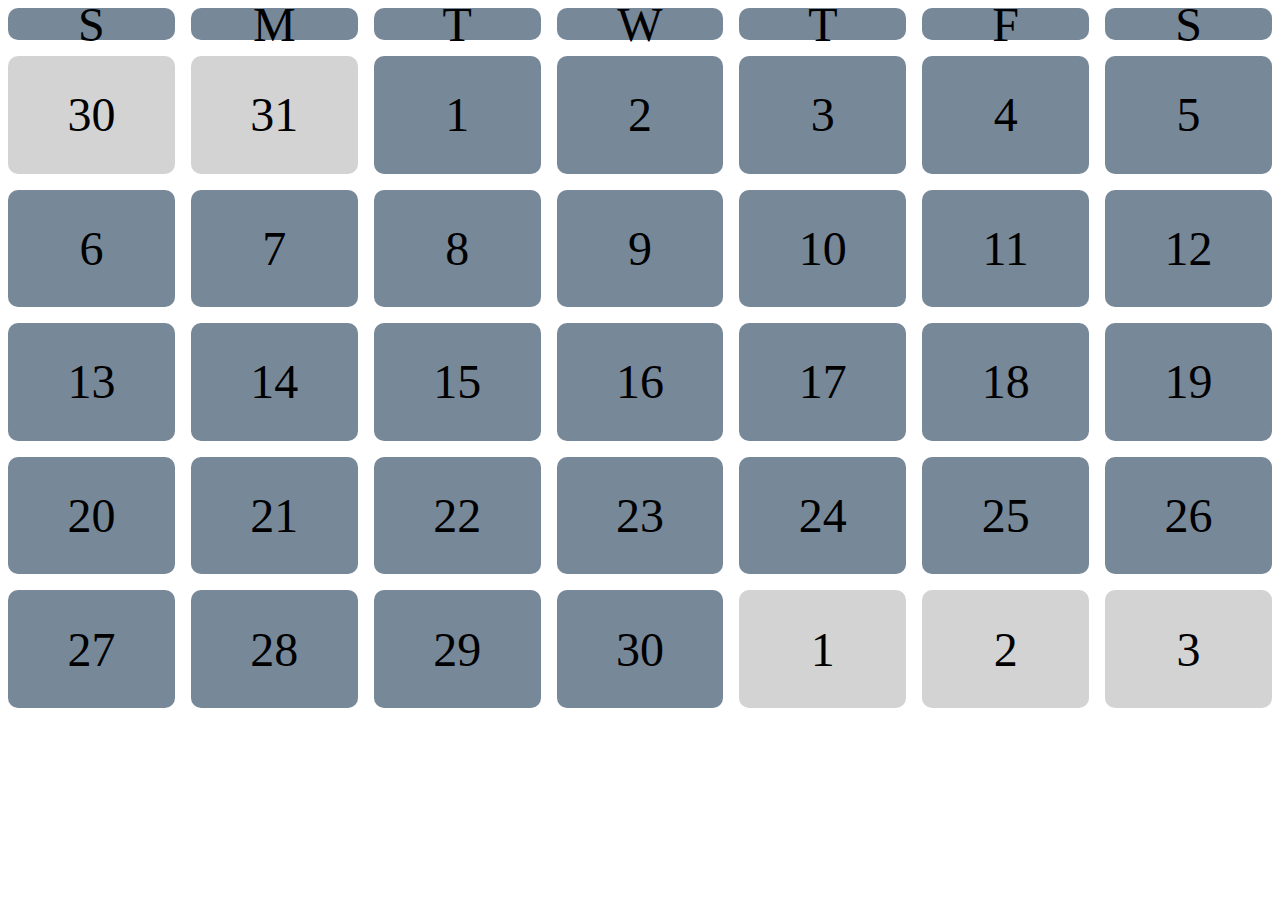
<file: calender.html>
<!-- Combine FLEX-BOX and DRID -->
<!DOCTYPE html>
<html lang="en">

<head>
    <meta charset="UTF-8">
    <meta http-equiv="X-UA-Compatible" content="IE=edge">
    <meta name="viewport" content="width=device-width, initial-scale=1.0">
    <title>Document</title>
    <style>
        .calender {
            height: 700px;
            display: grid;
            grid-template-columns: repeat(7, 1fr);
            grid-template-rows: 2em repeat(5, 1fr);
            grid-gap: 1em;

        }

        .date,
        .day {
            background-color: lightslategray;
            font-size: 3em;
            display: flex;
            justify-content: center;
            align-items: center;
            border-radius: 10px;
        }

        .other-month {
            background-color: lightgray;
        }
    </style>
</head>

<body>
    <div class="calender">
        <div class="day">S</div>
        <div class="day">M</div>
        <div class="day">T</div>
        <div class="day">W</div>
        <div class="day">T</div>
        <div class="day">F</div>
        <div class="day">S</div>
        <div class="date other-month">30</div>
        <div class="date other-month">31</div>
        <div class="date">1</div>
        <div class="date">2</div>
        <div class="date">3</div>
        <div class="date">4</div>
        <div class="date">5</div>
        <div class="date">6</div>
        <div class="date">7</div>
        <div class="date">8</div>
        <div class="date">9</div>
        <div class="date">10</div>
        <div class="date">11</div>
        <div class="date">12</div>
        <div class="date">13</div>
        <div class="date">14</div>
        <div class="date">15</div>
        <div class="date">16</div>
        <div class="date">17</div>
        <div class="date">18</div>
        <div class="date">19</div>
        <div class="date">20</div>
        <div class="date">21</div>
        <div class="date">22</div>
        <div class="date">23</div>
        <div class="date">24</div>
        <div class="date">25</div>
        <div class="date">26</div>
        <div class="date">27</div>
        <div class="date">28</div>
        <div class="date">29</div>
        <div class="date">30</div>
        <div class="date other-month">1</div>
        <div class="date other-month">2</div>
        <div class="date other-month">3</div>
    </div>
</body>

</html>
</file>
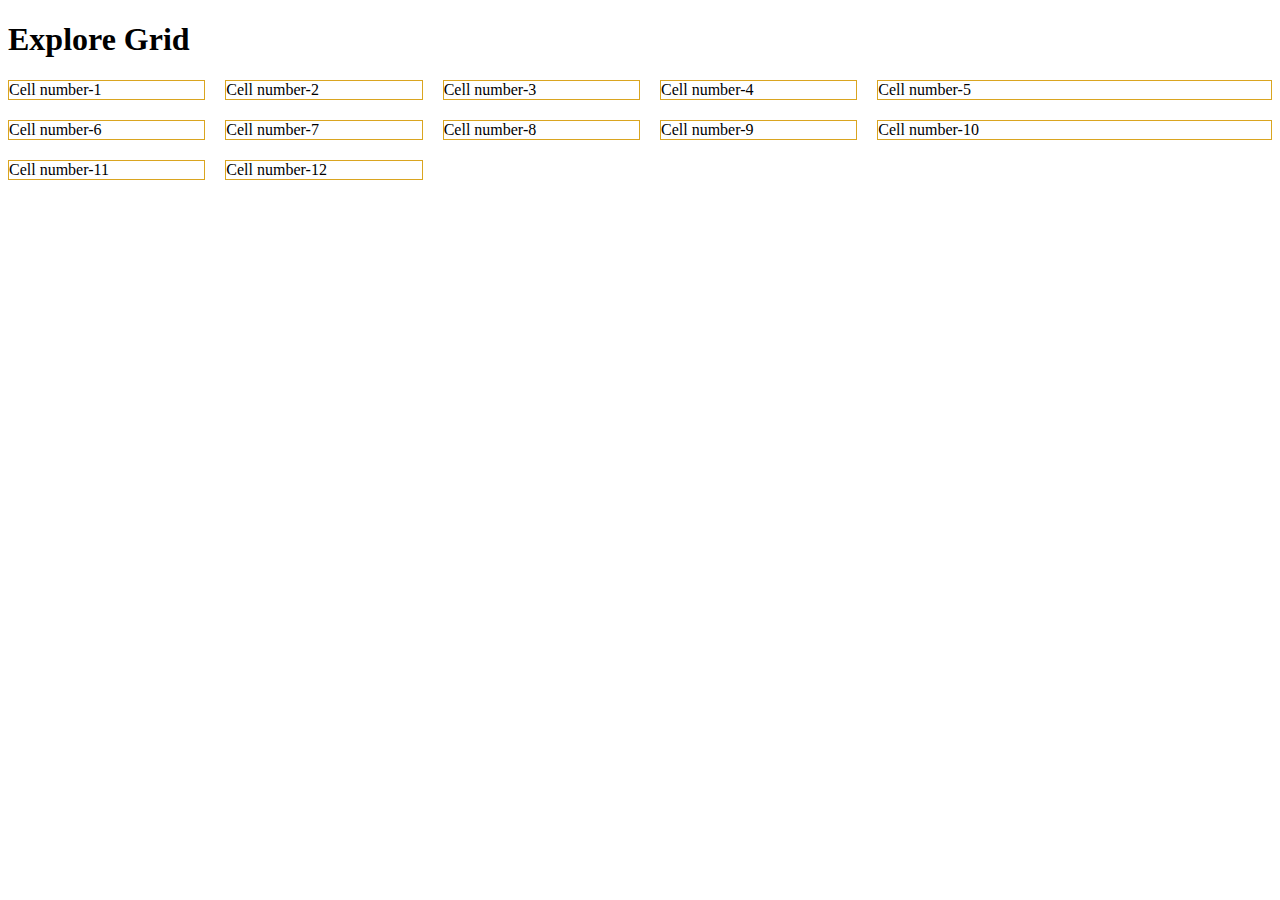
<file: index1.html>
<!DOCTYPE html>
<html lang="en">

<head>
    <meta charset="UTF-8">
    <meta http-equiv="X-UA-Compatible" content="IE=edge">
    <meta name="viewport" content="width=device-width, initial-scale=1.0">
    <title>Document</title>
    <style>
        .grid-container {
            display: grid;
            /* grid-template-columns: 200px 200px 200px; */
            /* grid-template-columns: repeat(4, 200px); */
            grid-template-columns: repeat(4, 1fr) 2fr;
            grid-gap: 20px;
        }

        .grid-cell {
            border: 1px solid goldenrod;
        }
    </style>
</head>

<body>
    <h1>Explore Grid</h1>
    <div class="grid-container">
        <div class="grid-cell">Cell number-1</div>
        <div class="grid-cell">Cell number-2</div>
        <div class="grid-cell">Cell number-3</div>
        <div class="grid-cell">Cell number-4</div>
        <div class="grid-cell">Cell number-5</div>
        <div class="grid-cell">Cell number-6</div>
        <div class="grid-cell">Cell number-7</div>
        <div class="grid-cell">Cell number-8</div>
        <div class="grid-cell">Cell number-9</div>
        <div class="grid-cell">Cell number-10</div>
        <div class="grid-cell">Cell number-11</div>
        <div class="grid-cell">Cell number-12</div>
    </div>
</body>

</html>
</file>
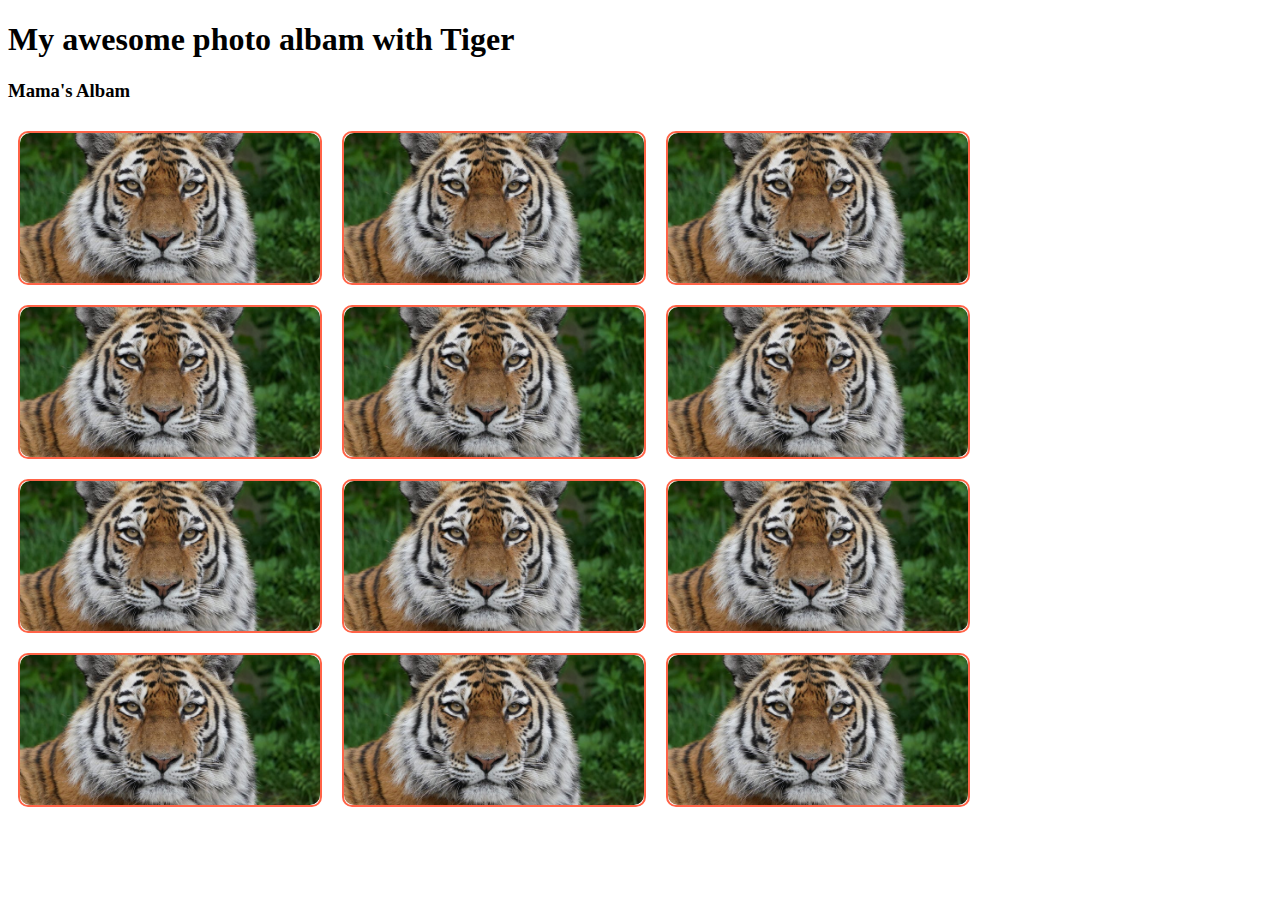
<file: photo_albam.html>
<!DOCTYPE html>
<html lang="en">

<head>
    <meta charset="UTF-8">
    <meta http-equiv="X-UA-Compatible" content="IE=edge">
    <meta name="viewport" content="width=device-width, initial-scale=1.0">
    <title>Photo Albam</title>
    <style>
        .tiger-albam {
            display: flex;
            flex-wrap: wrap;
        }

        .photo-frame {
            width: 300px;
            height: 150px;
            border: 2px solid tomato;
            position: relative;
            margin: 10px;
            border-radius: 10px;
            overflow: hidden;
        }

        .photo img {
            width: 100%;
            border-radius: 10px;
        }

        .photo-details {
            display: none;
            position: absolute;
            width: 300px;
            top: 0;
        }

        .photo-details h3 {
            background-color: black;
            color: white;
            text-align: center;
        }

        .photo-details p {
            color: white;
        }

        .photo-frame:hover .photo-details {
            display: block;
            background-color: rgba(147, 141, 135, 0.499);
        }

        .photo-frame:hover .photo {
            transform: scale(1.5) rotate(360deg);
            transition: 2s;
        }
    </style>
</head>

<body>
    <h1>My awesome photo albam with Tiger</h1>
    <section>
        <h3>Mama's Albam</h3>
        <div class="tiger-albam">
            <div class="photo-frame">
                <div class="photo">
                    <img src="R.jpeg" alt="">
                </div>
                <div class="photo-details">
                    <h3>Candid</h3>
                    <p>Lorem ipsum dolor sit amet, consectetur adipisicing elit. Optio, minus. Possimus cumque aliquam
                        enim eaque eum temporibus, amet, delectus eius in veritatis doloremque sapiente vitae odit ut
                        cum rerum assumenda!</p>
                </div>
            </div>
            <div class="photo-frame">
                <div class="photo">
                    <img src="R.jpeg" alt="">
                </div>
                <div class="photo-details">
                    <h3>Candid</h3>
                    <p>Lorem ipsum dolor sit amet, consectetur adipisicing elit. Optio, minus. Possimus cumque aliquam
                        enim eaque eum temporibus, amet, delectus eius in veritatis doloremque sapiente vitae odit ut
                        cum rerum assumenda!</p>
                </div>
            </div>
            <div class="photo-frame">
                <div class="photo">
                    <img src="R.jpeg" alt="">
                </div>
                <div class="photo-details">
                    <h3>Candid</h3>
                    <p>Lorem ipsum dolor sit amet, consectetur adipisicing elit. Optio, minus. Possimus cumque aliquam
                        enim eaque eum temporibus, amet, delectus eius in veritatis doloremque sapiente vitae odit ut
                        cum rerum assumenda!</p>
                </div>
            </div>
            <div class="photo-frame">
                <div class="photo">
                    <img src="R.jpeg" alt="">
                </div>
                <div class="photo-details">
                    <h3>Candid</h3>
                    <p>Lorem ipsum dolor sit amet, consectetur adipisicing elit. Optio, minus. Possimus cumque aliquam
                        enim eaque eum temporibus, amet, delectus eius in veritatis doloremque sapiente vitae odit ut
                        cum rerum assumenda!</p>
                </div>
            </div>
            <div class="photo-frame">
                <div class="photo">
                    <img src="R.jpeg" alt="">
                </div>
                <div class="photo-details">
                    <h3>Candid</h3>
                    <p>Lorem ipsum dolor sit amet, consectetur adipisicing elit. Optio, minus. Possimus cumque aliquam
                        enim eaque eum temporibus, amet, delectus eius in veritatis doloremque sapiente vitae odit ut
                        cum rerum assumenda!</p>
                </div>
            </div>
            <div class="photo-frame">
                <div class="photo">
                    <img src="R.jpeg" alt="">
                </div>
                <div class="photo-details">
                    <h3>Candid</h3>
                    <p>Lorem ipsum dolor sit amet, consectetur adipisicing elit. Optio, minus. Possimus cumque aliquam
                        enim eaque eum temporibus, amet, delectus eius in veritatis doloremque sapiente vitae odit ut
                        cum rerum assumenda!</p>
                </div>
            </div>
            <div class="photo-frame">
                <div class="photo">
                    <img src="R.jpeg" alt="">
                </div>
                <div class="photo-details">
                    <h3>Candid</h3>
                    <p>Lorem ipsum dolor sit amet, consectetur adipisicing elit. Optio, minus. Possimus cumque aliquam
                        enim eaque eum temporibus, amet, delectus eius in veritatis doloremque sapiente vitae odit ut
                        cum rerum assumenda!</p>
                </div>
            </div>
            <div class="photo-frame">
                <div class="photo">
                    <img src="R.jpeg" alt="">
                </div>
                <div class="photo-details">
                    <h3>Candid</h3>
                    <p>Lorem ipsum dolor sit amet, consectetur adipisicing elit. Optio, minus. Possimus cumque aliquam
                        enim eaque eum temporibus, amet, delectus eius in veritatis doloremque sapiente vitae odit ut
                        cum rerum assumenda!</p>
                </div>
            </div>
            <div class="photo-frame">
                <div class="photo">
                    <img src="R.jpeg" alt="">
                </div>
                <div class="photo-details">
                    <h3>Candid</h3>
                    <p>Lorem ipsum dolor sit amet, consectetur adipisicing elit. Optio, minus. Possimus cumque aliquam
                        enim eaque eum temporibus, amet, delectus eius in veritatis doloremque sapiente vitae odit ut
                        cum rerum assumenda!</p>
                </div>
            </div>
            <div class="photo-frame">
                <div class="photo">
                    <img src="R.jpeg" alt="">
                </div>
                <div class="photo-details">
                    <h3>Candid</h3>
                    <p>Lorem ipsum dolor sit amet, consectetur adipisicing elit. Optio, minus. Possimus cumque aliquam
                        enim eaque eum temporibus, amet, delectus eius in veritatis doloremque sapiente vitae odit ut
                        cum rerum assumenda!</p>
                </div>
            </div>
            <div class="photo-frame">
                <div class="photo">
                    <img src="R.jpeg" alt="">
                </div>
                <div class="photo-details">
                    <h3>Candid</h3>
                    <p>Lorem ipsum dolor sit amet, consectetur adipisicing elit. Optio, minus. Possimus cumque aliquam
                        enim eaque eum temporibus, amet, delectus eius in veritatis doloremque sapiente vitae odit ut
                        cum rerum assumenda!</p>
                </div>
            </div>
            <div class="photo-frame">
                <div class="photo">
                    <img src="R.jpeg" alt="">
                </div>
                <div class="photo-details">
                    <h3>Candid</h3>
                    <p>Lorem ipsum dolor sit amet, consectetur adipisicing elit. Optio, minus. Possimus cumque aliquam
                        enim eaque eum temporibus, amet, delectus eius in veritatis doloremque sapiente vitae odit ut
                        cum rerum assumenda!</p>
                </div>
            </div>
        </div>
    </section>
</body>

</html>
</file>
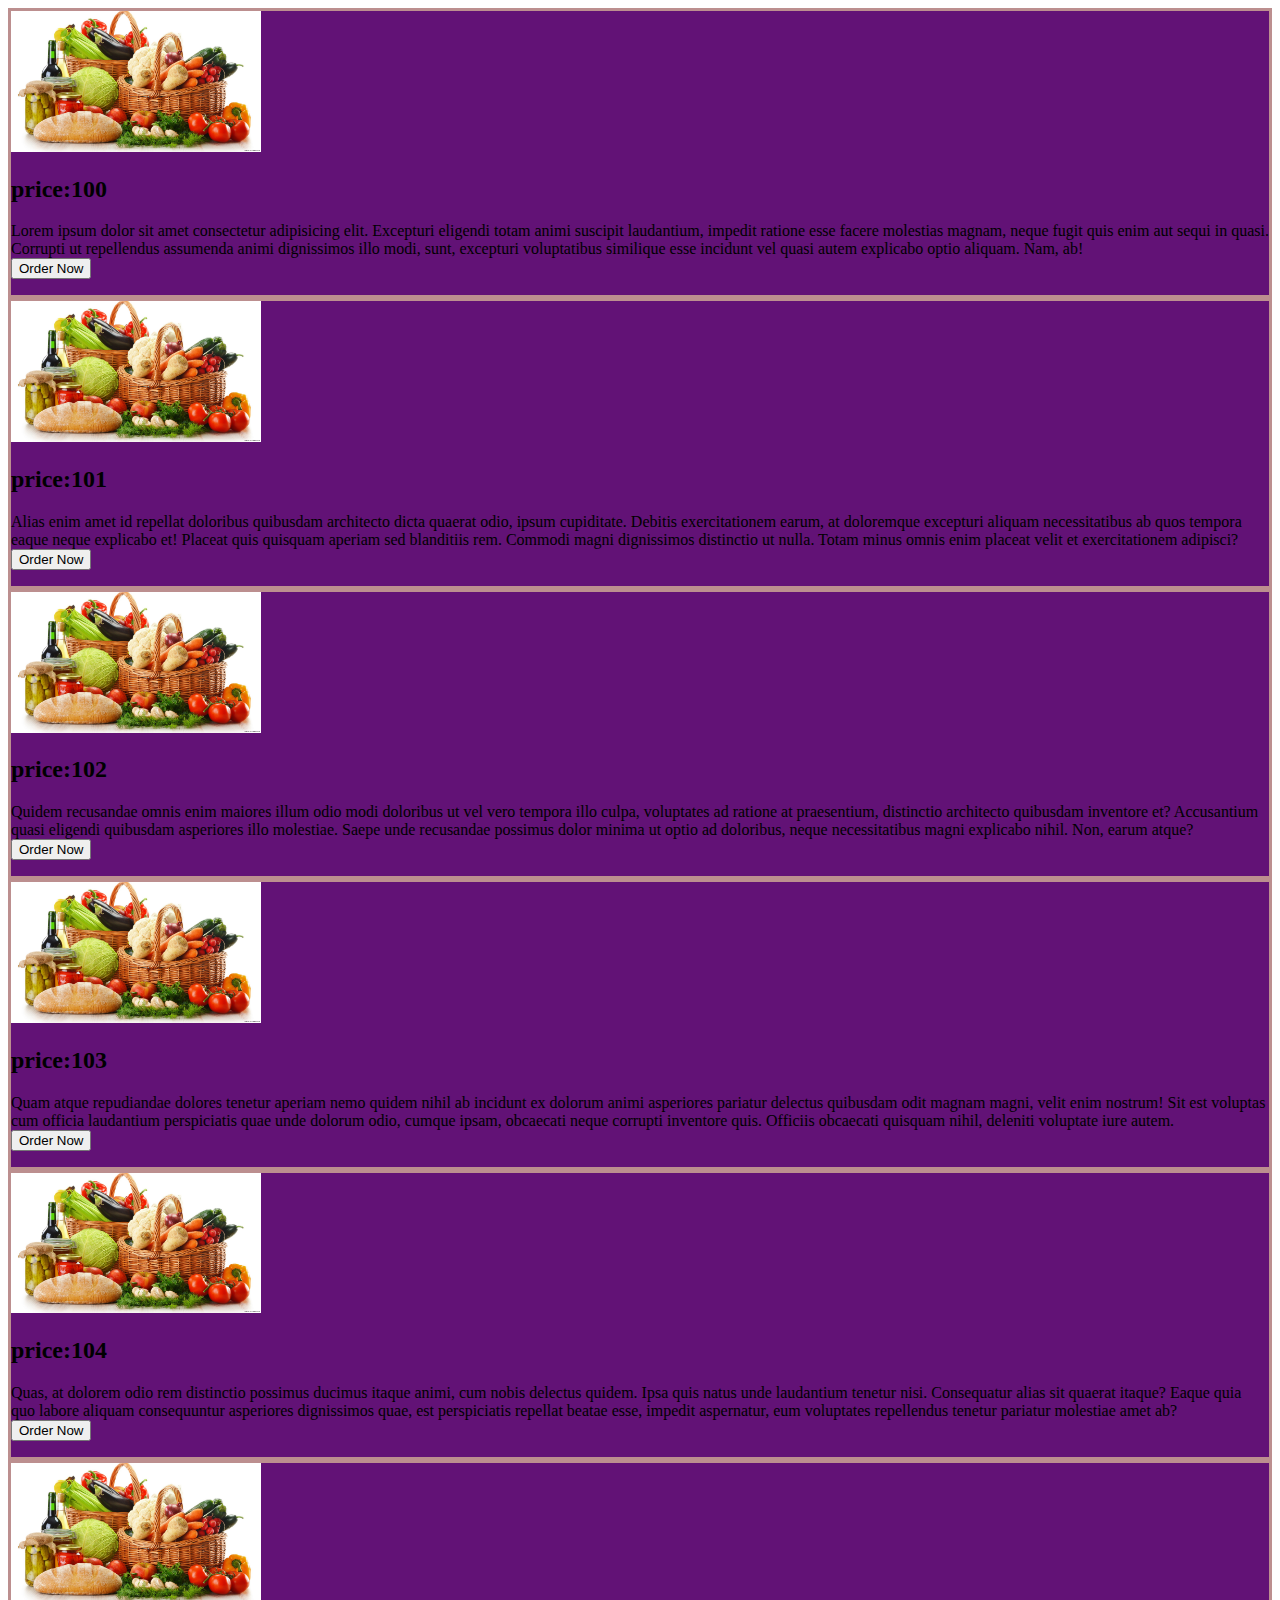
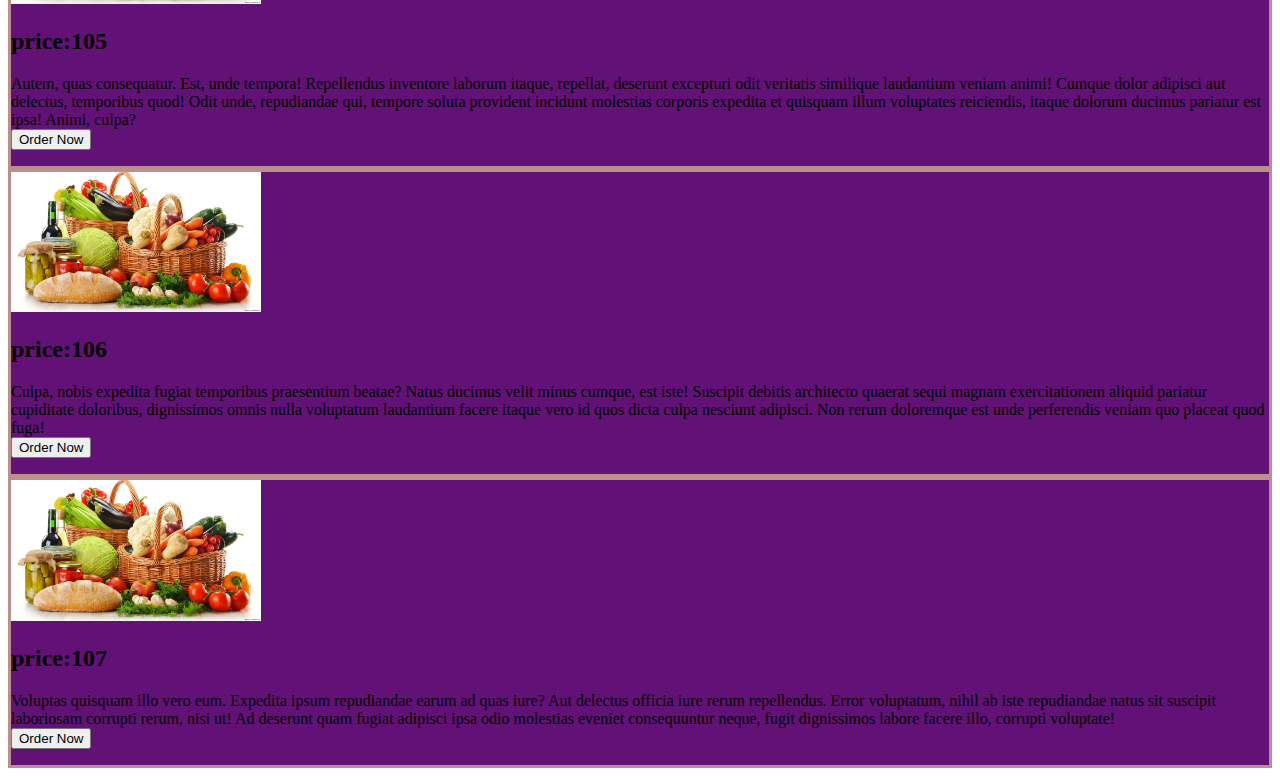
<file: responsive.html>
<!DOCTYPE html>
<html lang="en">

<head>
    <meta charset="UTF-8">
    <meta http-equiv="X-UA-Compatible" content="IE=edge">
    <meta name="viewport" content="width=device-width, initial-scale=1.0">
    <title>We are Responsible</title>
    <style>
        .menu-container {
            display: flex;
            flex-wrap: wrap;
        }

        .food {
            border: 3px solid rosybrown;
        }

        .food img {
            width: 250px;
            /* text-align: justify; */
        }

        @media (max-width: 700px) {
            .food {
                background-color: aqua;
                margin-bottom: 20px;
            }

            .food img {
                position: relative;
                left: 25%;
            }

            h2 {
                text-align: center;
            }

            p {
                text-align: justify;
            }

            button {
                margin-left: 45%;
            }

            .menu-container {
                flex-direction: column;

            }
        }

        @media (min-width: 900px) {
            .food {
                background-color: rgb(98, 18, 118);
            }
        }
    </style>
</head>

<body>
    <div class="menu-container">
        <div class="food">
            <img src="OIP.jpeg" alt="">
            <h2>price:100</h2>
            <p>Lorem ipsum dolor sit amet consectetur adipisicing elit. Excepturi eligendi totam animi suscipit
                laudantium, impedit ratione esse facere molestias magnam, neque fugit quis enim aut sequi in quasi.
                Corrupti ut repellendus assumenda animi dignissimos illo modi, sunt, excepturi voluptatibus similique
                esse incidunt vel quasi autem explicabo optio aliquam. Nam, ab!<br><button>Order Now</button></p>
        </div>
        <div class="food">
            <img src="OIP.jpeg" alt="">
            <h2>price:101</h2>
            <p>Alias enim amet id repellat doloribus quibusdam architecto dicta quaerat odio, ipsum cupiditate. Debitis
                exercitationem earum, at doloremque excepturi aliquam necessitatibus ab quos tempora eaque neque
                explicabo et! Placeat quis quisquam aperiam sed blanditiis rem. Commodi magni dignissimos distinctio ut
                nulla. Totam minus omnis enim placeat velit et exercitationem adipisci?<br><button>Order Now</button>
            </p>
        </div>
        <div class="food">
            <img src="OIP.jpeg" alt="">
            <h2>price:102</h2>
            <p>Quidem recusandae omnis enim maiores illum odio modi doloribus ut vel vero tempora illo culpa, voluptates
                ad ratione at praesentium, distinctio architecto quibusdam inventore et? Accusantium quasi eligendi
                quibusdam asperiores illo molestiae. Saepe unde recusandae possimus dolor minima ut optio ad doloribus,
                neque necessitatibus magni explicabo nihil. Non, earum atque?<br><button>Order Now</button></p>
        </div>
        <div class="food">
            <img src="OIP.jpeg" alt="">
            <h2>price:103</h2>
            <p>Quam atque repudiandae dolores tenetur aperiam nemo quidem nihil ab incidunt ex dolorum animi asperiores
                pariatur delectus quibusdam odit magnam magni, velit enim nostrum! Sit est voluptas cum officia
                laudantium perspiciatis quae unde dolorum odio, cumque ipsam, obcaecati neque corrupti inventore quis.
                Officiis obcaecati quisquam nihil, deleniti voluptate iure autem.<br><button>Order Now</button></p>
        </div>
        <div class="food">
            <img src="OIP.jpeg" alt="">
            <h2>price:104</h2>
            <p>Quas, at dolorem odio rem distinctio possimus ducimus itaque animi, cum nobis delectus quidem. Ipsa quis
                natus unde laudantium tenetur nisi. Consequatur alias sit quaerat itaque? Eaque quia quo labore aliquam
                consequuntur asperiores dignissimos quae, est perspiciatis repellat beatae esse, impedit aspernatur, eum
                voluptates repellendus tenetur pariatur molestiae amet ab?<br><button>Order Now</button></p>
        </div>
        <div class="food">
            <img src="OIP.jpeg" alt="">
            <h2>price:105</h2>
            <p>Autem, quas consequatur. Est, unde tempora! Repellendus inventore laborum itaque, repellat, deserunt
                excepturi odit veritatis similique laudantium veniam animi! Cumque dolor adipisci aut delectus,
                temporibus quod! Odit unde, repudiandae qui, tempore soluta provident incidunt molestias corporis
                expedita et quisquam illum voluptates reiciendis, itaque dolorum ducimus pariatur est ipsa! Animi,
                culpa?<br><button>Order Now</button></p>
        </div>
        <div class="food">
            <img src="OIP.jpeg" alt="">
            <h2>price:106</h2>
            <p>Culpa, nobis expedita fugiat temporibus praesentium beatae? Natus ducimus velit minus cumque, est iste!
                Suscipit debitis architecto quaerat sequi magnam exercitationem aliquid pariatur cupiditate doloribus,
                dignissimos omnis nulla voluptatum laudantium facere itaque vero id quos dicta culpa nesciunt adipisci.
                Non rerum doloremque est unde perferendis veniam quo placeat quod fuga!<br><button>Order Now</button>
            </p>
        </div>
        <div class="food">
            <img src="OIP.jpeg" alt="">
            <h2>price:107</h2>
            <p>Voluptas quisquam illo vero eum. Expedita ipsum repudiandae earum ad quas iure? Aut delectus officia iure
                rerum repellendus. Error voluptatum, nihil ab iste repudiandae natus sit suscipit laboriosam corrupti
                rerum, nisi ut! Ad deserunt quam fugiat adipisci ipsa odio molestias eveniet consequuntur neque, fugit
                dignissimos labore facere illo, corrupti voluptate!<br><button>Order Now</button></p>
        </div>
    </div>
</body>

</html>
</file>
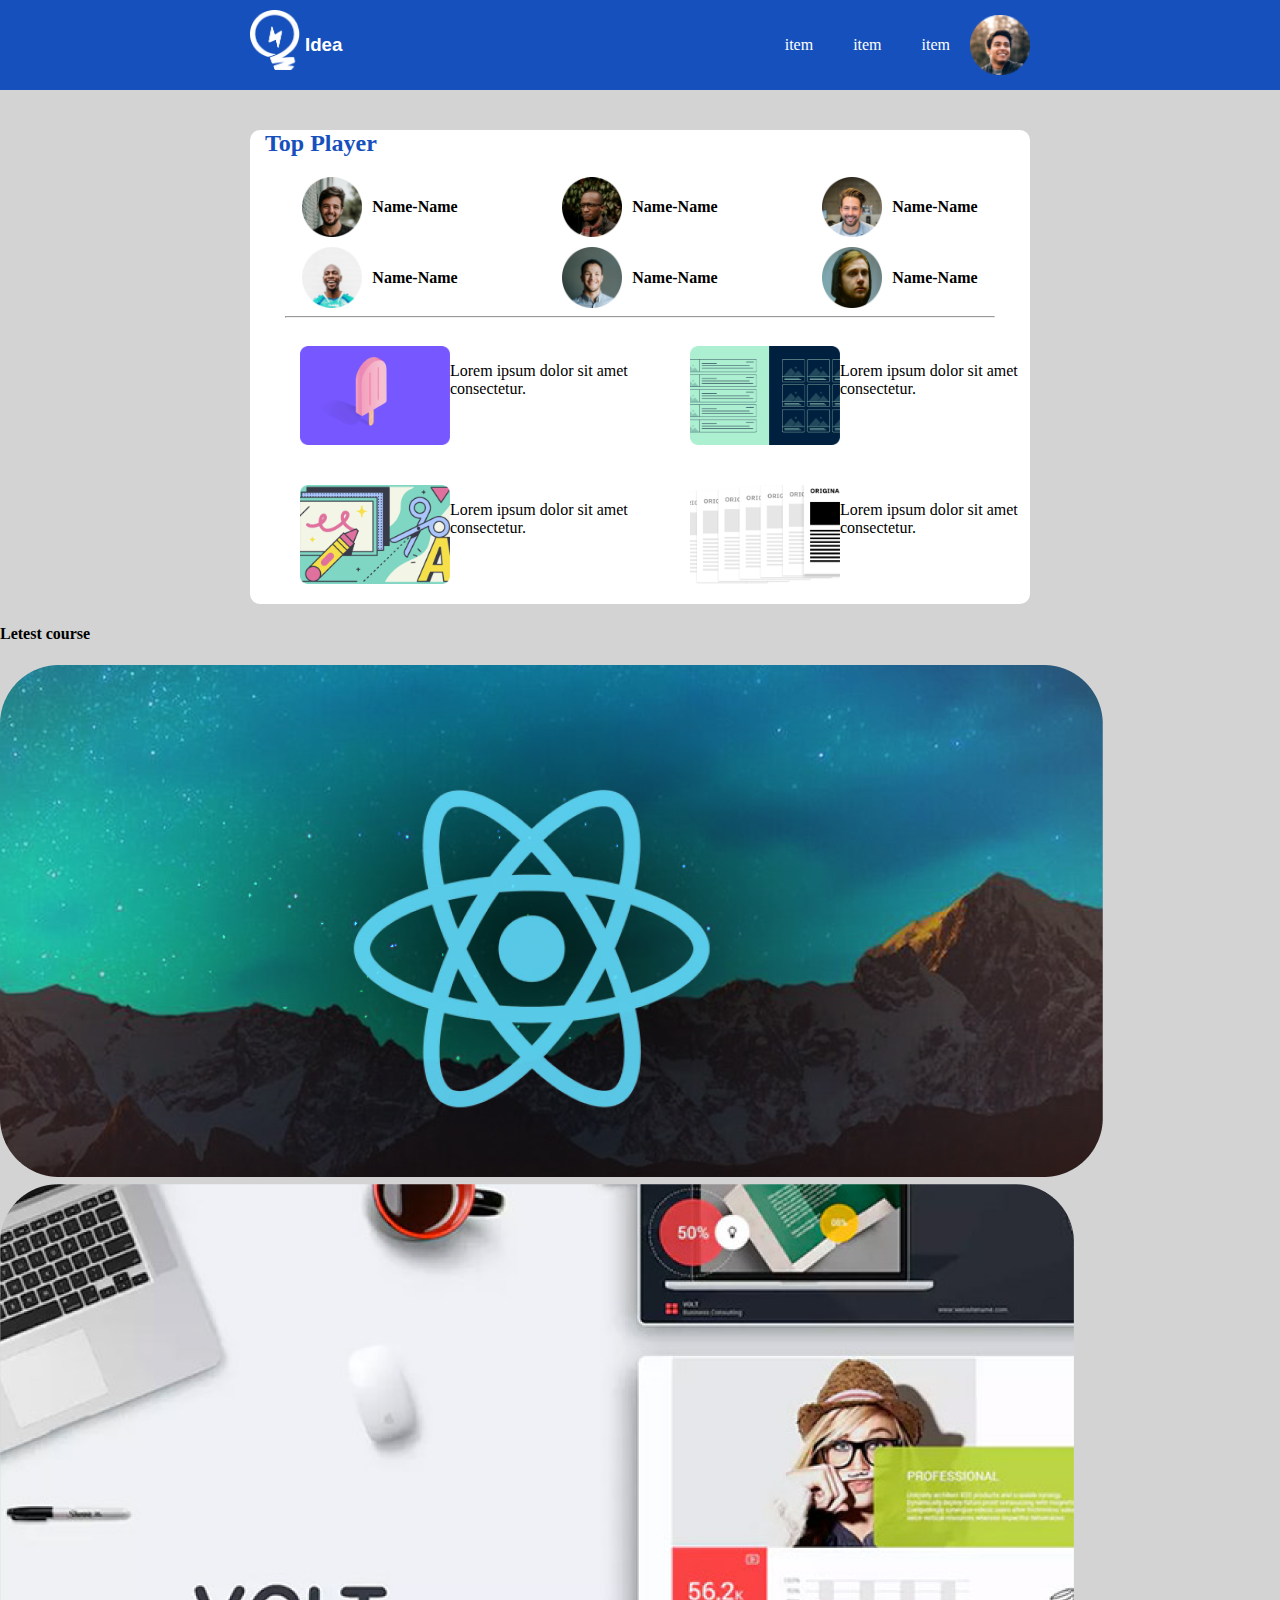
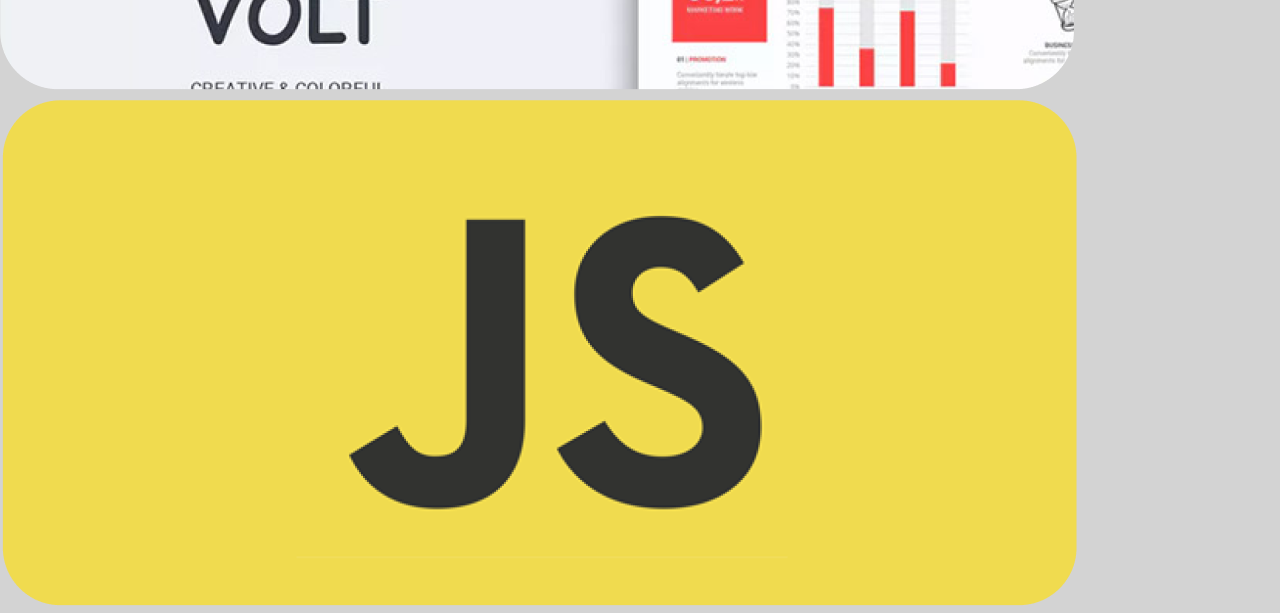
<file: special.html>
<!DOCTYPE html>
<html lang="en">

<head>
    <meta charset="UTF-8">
    <meta http-equiv="X-UA-Compatible" content="IE=edge">
    <meta name="viewport" content="width=device-width, initial-scale=1.0">
    <title>CSS-Layout</title>
    <style>
        body {
            margin: 0px;
            background-color: lightgrey;
        }

        .nav-area {
            background-color: rgb(22, 80, 189);
            display: flex;
            justify-content: space-between;

        }

        .left-nav {
            display: flex;
            margin-left: 250px;
        }

        .left-nav h3 {
            margin-left: 5px;
            color: white;
            font-family: Arial, Helvetica, sans-serif;
            padding-top: 15px;
        }

        .left-nav img {
            width: 50px;
            height: 60px;
            position: relative;
            top: 10px;
        }

        .right-nav {
            display: flex;
            margin-right: 250px;
        }

        .right-nav ul {
            list-style: none;
            display: flex;
        }

        .right-nav ul li {
            color: white;
            margin: 20px;
        }

        .right-nav img {
            height: 60px;
            position: relative;
            top: 15px;
        }

        .main-content {
            background-color: white;
            margin-left: 250px;
            margin-right: 250px;
            border-radius: 10px;
            /* color: rgb(22, 80, 189); */
        }

        .main-content h2 {
            color: rgb(22, 80, 189);
            margin-left: 15px;
            margin-top: 40px;
        }

        .box1 {
            display: flex;
            margin-top: 10px;
            /* margin-left: 250px;
            margin-right: 250px; */

        }

        .box1 img {
            width: 60px;
        }

        .box1 h4 {
            margin-left: 10px;
        }

        .player {
            width: 33.33%;
            display: flex;
            justify-content: center;
        }

        hr {
            margin-left: 35px;
            margin-right: 35px;
        }

        .box2 {
            display: flex;

        }

        .box2 img {
            width: 150px;
        }

        .blog {
            display: flex;
            margin-left: 50px;
            margin-top: 20px;
            margin-bottom: 20px;
        }
    </style>
</head>

<body>
    <div class="nav-area">
        <div class="left-nav">
            <img src="images/icons/logo.png" alt="">
            <h3>Idea</h3>
        </div>
        <div class="right-nav">
            <ul>
                <li>item</li>
                <li>item</li>
                <li>item</li>
            </ul>
            <img src="images/icons/profile.png" alt="">
        </div>
    </div>
    <div class="main-content">
        <h2>Top Player</h2>
        <div class="box1">
            <div class="player">
                <img src="images/players/player-1.png" alt="">
                <h4>Name-Name</h4>
            </div>
            <div class="player">
                <img src="images/players/player-2.png" alt="">
                <h4>Name-Name</h4>
            </div>
            <div class="player">
                <img src="images/players/player-3.png" alt="">
                <h4>Name-Name</h4>
            </div>
        </div>
        <div class="box1">

            <div class="player">
                <img src="images/players/player-4.png" alt="">
                <h4>Name-Name</h4>
            </div>
            <div class="player">
                <img src="images/players/player-5.png" alt="">
                <h4>Name-Name</h4>
            </div>
            <div class="player">
                <img src="images/players/player-6.png" alt="">
                <h4>Name-Name</h4>
            </div>
        </div>
        <hr>
        <div class="box2">
            <div class="blog">
                <img src="images/blogs/blog-1.png" alt="">
                <p>Lorem ipsum dolor sit amet consectetur.</p>
            </div>
            <div class="blog">
                <img src="images/blogs/blog-2.png" alt="">
                <p>Lorem ipsum dolor sit amet consectetur.</p>
            </div>
        </div>
        <div class="box2">
            <div class="blog">
                <img src="images/blogs/blog-3.png" alt="">
                <p>Lorem ipsum dolor sit amet consectetur.</p>
            </div>
            <div class="blog">
                <img src="images/blogs/blog-4.png" alt="">
                <p>Lorem ipsum dolor sit amet consectetur.</p>
            </div>
        </div>
    </div>
    <div class="main-container2">
        <h4>Letest course</h4>
        <div class="course">
            <img src="images/courses/course-1.png" alt="">
        </div>
        <div class="course">
            <img src="images/courses/course-2.png" alt="">
        </div>
        <div class="course">
            <img src="images/courses/course-3.png" alt="">
        </div>
    </div>
</body>

</html>
</file>
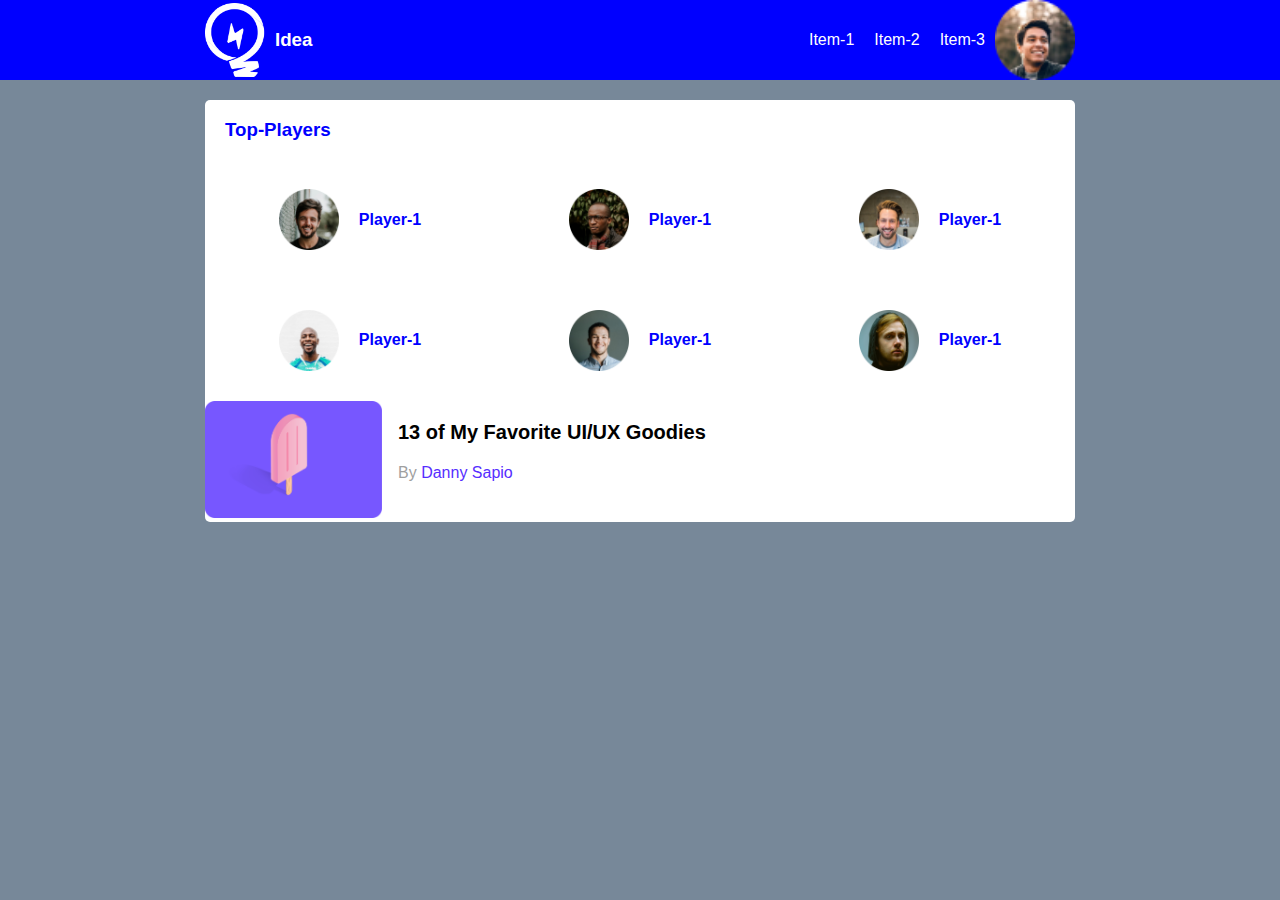
<file: trylayout.html>
<!DOCTYPE html>
<html lang="en">

<head>
    <meta charset="UTF-8">
    <meta http-equiv="X-UA-Compatible" content="IE=edge">
    <meta name="viewport" content="width=device-width, initial-scale=1.0">
    <title>Document</title>
    <link rel="stylesheet" href="stl.css">
</head>

<body>
    <nav>
        <div class="nav-area">
            <div class="left-nav">
                <img src="images/icons/logo.png" alt="">
                <h3>Idea</h3>
            </div>
            <div class="right-nav">
                <ul>
                    <li>Item-1</li>
                    <li>Item-2</li>
                    <li>Item-3</li>
                </ul>
                <img src="images/icons/profile.png" alt="">
            </div>
        </div>
    </nav>
    <main>
        <section class="container">
            <div class="top-players">
                <h3>Top-Players</h3>
                <div class="players">
                    <div class="player">
                        <img src="images/players/player-1.png" alt="">
                        <h4>Player-1</h4>
                    </div>
                    <div class="player">
                        <img src="images/players/player-2.png" alt="">
                        <h4>Player-1</h4>
                    </div>
                    <div class="player">
                        <img src="images/players/player-3.png" alt="">
                        <h4>Player-1</h4>
                    </div>
                    <div class="player">
                        <img src="images/players/player-4.png" alt="">
                        <h4>Player-1</h4>
                    </div>
                    <div class="player">
                        <img src="images/players/player-5.png" alt="">
                        <h4>Player-1</h4>
                    </div>
                    <div class="player">
                        <img src="images/players/player-6.png" alt="">
                        <h4>Player-1</h4>
                    </div>
                </div>
            </div>
            </article>
            <article class="blog">
                <div class="thumbnail">
                    <img src="images/blogs/blog-1.png" alt="">
                </div>
                <div class="blog-info">
                    <h3 class="blog-title">13 of My Favorite UI/UX Goodies</h3>
                    <p class="blog-author">By <a href="">Danny Sapio</a></p>
                </div>
            </article>
        </section>
    </main>
</body>

</html>
</file>
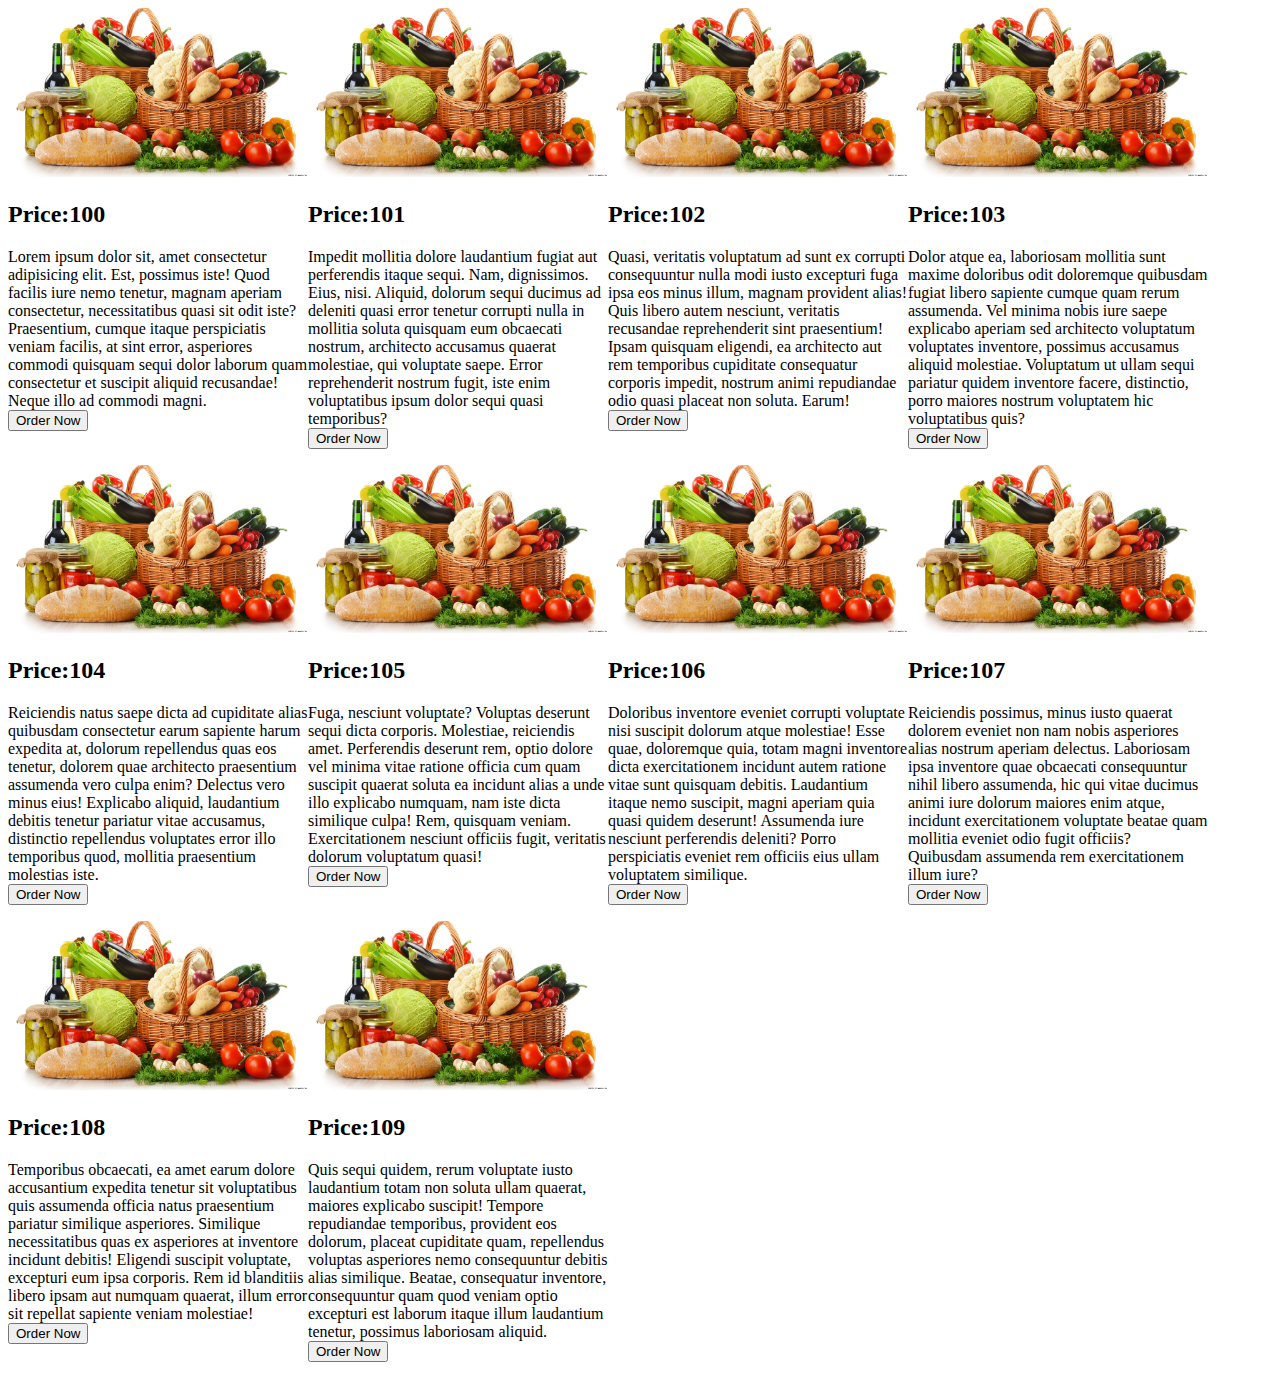
<file: tryresponsive.html>
<!DOCTYPE html>
<html lang="en">

<head>
    <meta charset="UTF-8">
    <meta http-equiv="X-UA-Compatible" content="IE=edge">
    <meta name="viewport" content="width=device-width, initial-scale=1.0">
    <title>Document</title>
    <style>
        .main-container {
            display: flex;
            flex-wrap: wrap;
        }

        .food {
            width: 300px;
        }

        .food img {
            width: 300px;
        }

        @media (max-width : 473px) and (max-width: 615px) {
            .food {
                justify-content: center;
            }
        }
    </style>
</head>

<body>
    <div class="main-container">
        <div class="food">
            <img src="OIP.jpeg" alt="">
            <h2>Price:100</h2>
            <p>Lorem ipsum dolor sit, amet consectetur adipisicing elit. Est, possimus iste! Quod facilis iure nemo
                tenetur, magnam aperiam consectetur, necessitatibus quasi sit odit iste? Praesentium, cumque itaque
                perspiciatis veniam facilis, at sint error, asperiores commodi quisquam sequi dolor laborum quam
                consectetur et suscipit aliquid recusandae! Neque illo ad commodi magni.<br><button>Order Now</button>
            </p>
        </div>
        <div class="food">
            <img src="OIP.jpeg" alt="">
            <h2>Price:101</h2>
            <p>Impedit mollitia dolore laudantium fugiat aut perferendis itaque sequi. Nam, dignissimos. Eius, nisi.
                Aliquid, dolorum sequi ducimus ad deleniti quasi error tenetur corrupti nulla in mollitia soluta
                quisquam eum obcaecati nostrum, architecto accusamus quaerat molestiae, qui voluptate saepe. Error
                reprehenderit nostrum fugit, iste enim voluptatibus ipsum dolor sequi quasi temporibus?<br><button>Order
                    Now</button></p>
        </div>
        <div class="food">
            <img src="OIP.jpeg" alt="">
            <h2>Price:102</h2>
            <p>Quasi, veritatis voluptatum ad sunt ex corrupti consequuntur nulla modi iusto excepturi fuga ipsa eos
                minus illum, magnam provident alias! Quis libero autem nesciunt, veritatis recusandae reprehenderit sint
                praesentium! Ipsam quisquam eligendi, ea architecto aut rem temporibus cupiditate consequatur corporis
                impedit, nostrum animi repudiandae odio quasi placeat non soluta. Earum!<br><button>Order Now</button>
            </p>
        </div>
        <div class="food">
            <img src="OIP.jpeg" alt="">
            <h2>Price:103</h2>
            <p>Dolor atque ea, laboriosam mollitia sunt maxime doloribus odit doloremque quibusdam fugiat libero
                sapiente cumque quam rerum assumenda. Vel minima nobis iure saepe explicabo aperiam sed architecto
                voluptatum voluptates inventore, possimus accusamus aliquid molestiae. Voluptatum ut ullam sequi
                pariatur quidem inventore facere, distinctio, porro maiores nostrum voluptatem hic voluptatibus
                quis?<br><button>Order Now</button></p>
        </div>
        <div class="food">
            <img src="OIP.jpeg" alt="">
            <h2>Price:104</h2>
            <p>Reiciendis natus saepe dicta ad cupiditate alias quibusdam consectetur earum sapiente harum expedita at,
                dolorum repellendus quas eos tenetur, dolorem quae architecto praesentium assumenda vero culpa enim?
                Delectus vero minus eius! Explicabo aliquid, laudantium debitis tenetur pariatur vitae accusamus,
                distinctio repellendus voluptates error illo temporibus quod, mollitia praesentium molestias
                iste.<br><button>Order Now</button></p>
        </div>
        <div class="food">
            <img src="OIP.jpeg" alt="">
            <h2>Price:105</h2>
            <p>Fuga, nesciunt voluptate? Voluptas deserunt sequi dicta corporis. Molestiae, reiciendis amet. Perferendis
                deserunt rem, optio dolore vel minima vitae ratione officia cum quam suscipit quaerat soluta ea incidunt
                alias a unde illo explicabo numquam, nam iste dicta similique culpa! Rem, quisquam veniam.
                Exercitationem nesciunt officiis fugit, veritatis dolorum voluptatum quasi!<br><button>Order
                    Now</button></p>
        </div>
        <div class="food">
            <img src="OIP.jpeg" alt="">
            <h2>Price:106</h2>
            <p>Doloribus inventore eveniet corrupti voluptate nisi suscipit dolorum atque molestiae! Esse quae,
                doloremque quia, totam magni inventore dicta exercitationem incidunt autem ratione vitae sunt quisquam
                debitis. Laudantium itaque nemo suscipit, magni aperiam quia quasi quidem deserunt! Assumenda iure
                nesciunt perferendis deleniti? Porro perspiciatis eveniet rem officiis eius ullam voluptatem
                similique.<br><button>Order Now</button></p>
        </div>
        <div class="food">
            <img src="OIP.jpeg" alt="">
            <h2>Price:107</h2>
            <p>Reiciendis possimus, minus iusto quaerat dolorem eveniet non nam nobis asperiores alias nostrum aperiam
                delectus. Laboriosam ipsa inventore quae obcaecati consequuntur nihil libero assumenda, hic qui vitae
                ducimus animi iure dolorum maiores enim atque, incidunt exercitationem voluptate beatae quam mollitia
                eveniet odio fugit officiis? Quibusdam assumenda rem exercitationem illum iure?<br><button>Order
                    Now</button></p>
        </div>
        <div class="food">
            <img src="OIP.jpeg" alt="">
            <h2>Price:108</h2>
            <p>Temporibus obcaecati, ea amet earum dolore accusantium expedita tenetur sit voluptatibus quis assumenda
                officia natus praesentium pariatur similique asperiores. Similique necessitatibus quas ex asperiores at
                inventore incidunt debitis! Eligendi suscipit voluptate, excepturi eum ipsa corporis. Rem id blanditiis
                libero ipsam aut numquam quaerat, illum error sit repellat sapiente veniam molestiae!<br><button>Order
                    Now</button></p>
        </div>
        <div class="food">
            <img src="OIP.jpeg" alt="">
            <h2>Price:109</h2>
            <p>Quis sequi quidem, rerum voluptate iusto laudantium totam non soluta ullam quaerat, maiores explicabo
                suscipit! Tempore repudiandae temporibus, provident eos dolorum, placeat cupiditate quam, repellendus
                voluptas asperiores nemo consequuntur debitis alias similique. Beatae, consequatur inventore,
                consequuntur quam quod veniam optio excepturi est laborum itaque illum laudantium tenetur, possimus
                laboriosam aliquid.<br><button>Order Now</button></p>
        </div>
    </div>
</body>

</html>
</file>
<file: stl.css>
body {
    margin: 0;
    background-color: lightslategray;
    font-family: Arial, Helvetica, sans-serif;
}

nav {
    background-color: blue;
    display: flex;
    justify-content: center;
}

.nav-area {

    display: flex;
    justify-content: space-between;
    width: 870px;
}

.left-nav {
    display: flex;
    align-items: center;
}

.left-nav img {
    width: 60px;
}

.left-nav h3 {
    color: white;
    margin-left: 10px;
}

.right-nav {
    display: flex;
}

.right-nav img {
    width: 80px;
}

.right-nav ul {
    display: flex;
    align-items: center;
}

.right-nav ul li {
    margin: 0px 10px;
    list-style: none;
    color: white;
}

main {
    display: flex;
    justify-content: center;
}

.container {
    background-color: white;
    width: 870px;
    margin-top: 20px;
    border-radius: 5px;
}

.top-players h3 {
    color: blue;
    padding-left: 20px;
}

.players {
    display: grid;
    grid-template-columns: repeat(3, 1fr);
    /* grid-row-gap: 20px; */
    /* justify-content: space-between; */
}

.player {
    display: flex;
    justify-content: center;
    margin: 30px;
    /* padding-top: 20px; */
}

.player img {
    width: 60px;
}

.player h4 {
    color: blue;
    margin-left: 20px;
}

/* blog part */
.blogs {
    display: grid;
    grid-template-columns: repeat(2, 1fr);
}


.blog {
    display: flex;
}

/* top blog styles */
.blogs {
    display: grid;
    grid-template-columns: repeat(2, 1fr);
    grid-row-gap: 26px;
}

.blog .thumbnail img {
    width: 177px;
    height: 117px;
}

.blog-info {
    margin-left: 16px;
}

.blog-title {
    font-size: 20px;
}

.blog-author {
    color: #9F9F9F;
    font-size: 16px;
}

.blog-author a {
    text-decoration: none;
    font-size: 16px;
    color: #562EFF;
}
</file>
